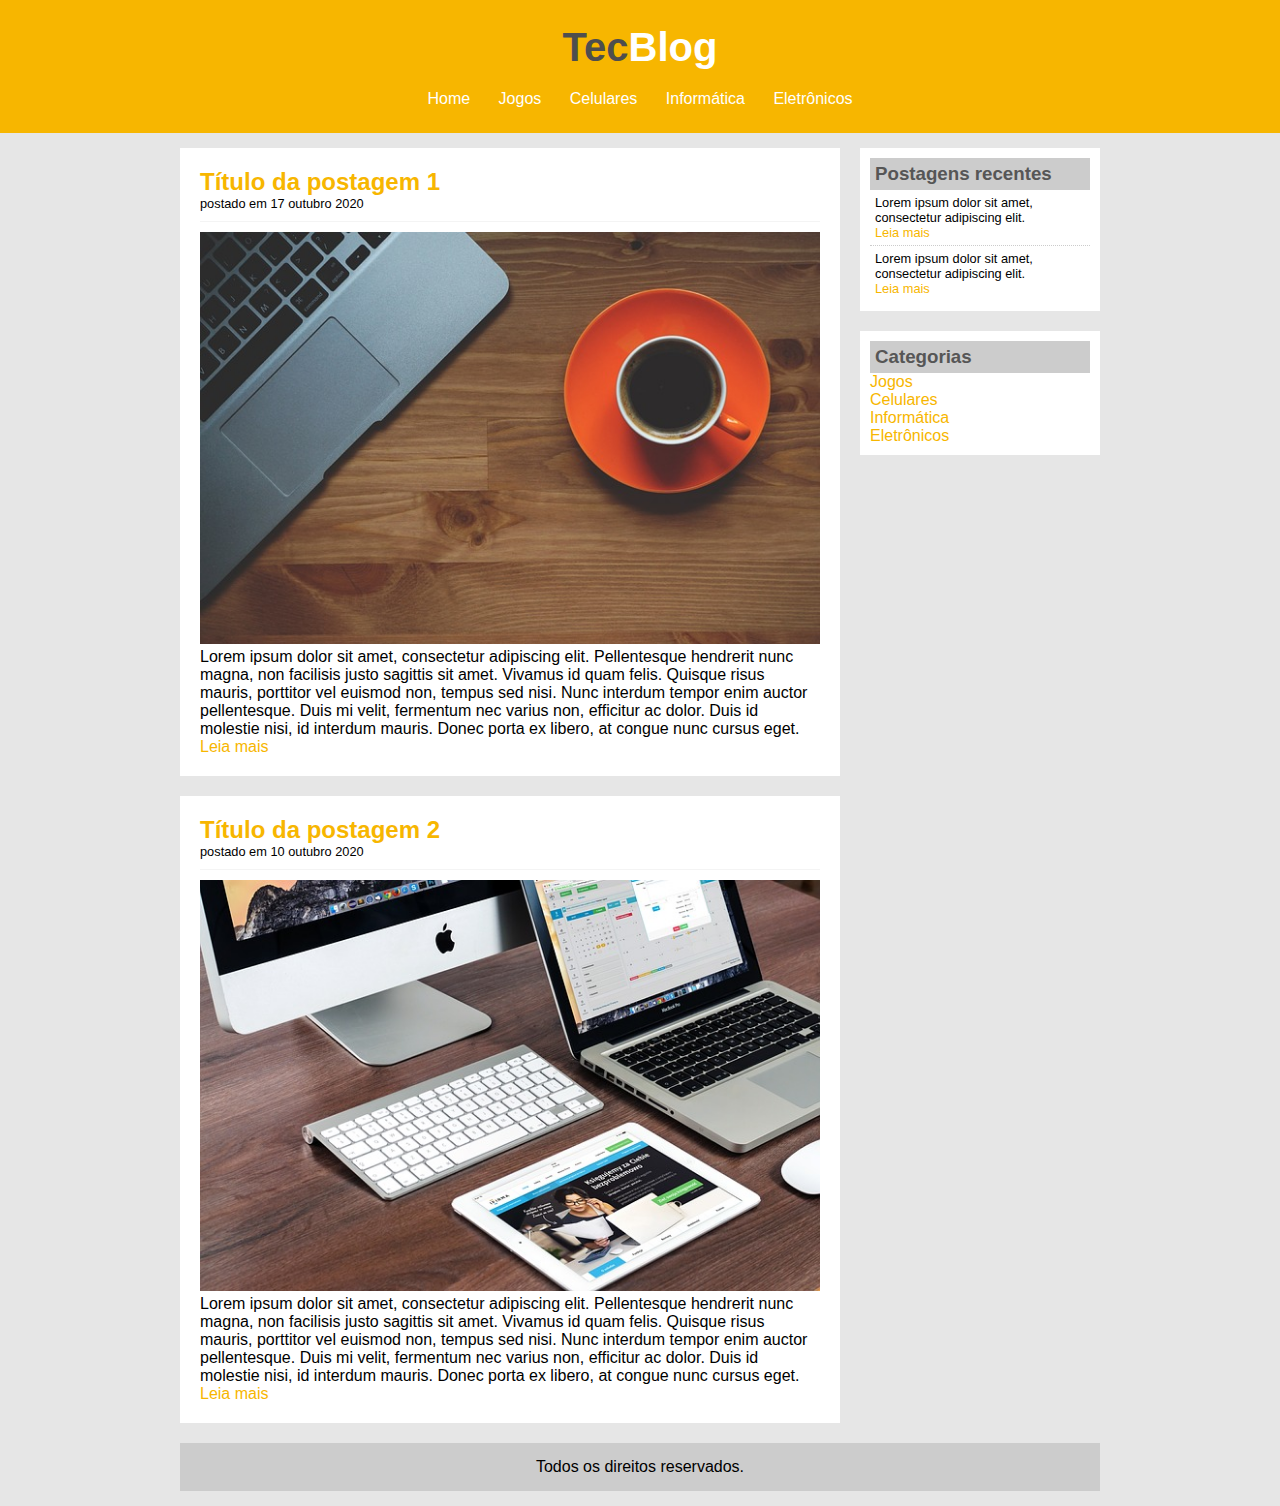
<file: index.html>
<!DOCTYPE html>
<html>
<head>
	<title>TecBlog - O seu blog de tecnologia</title>
	<meta charset="utf-8">

	<link rel="stylesheet" type="text/css" href="css/estilo.css">

</head>

<body>

	<div id="area-cabecalho"><!--início área cabeçalho-->
		
		<div id="area-logo">
			<h1>Tec<span class="branco">Blog</span></h1>
		</div>

		<div id="area-menu">
			<a href="index.html">Home</a>
			<a href="#">Jogos</a>
			<a href="#">Celulares</a>
			<a href="#">Informática</a>
			<a href="#">Eletrônicos</a>
		</div>

	</div> <!--fim área cabeçalho-->

	<div id="area-principal"> <!--início conteúdo-->
		
		<div id="area-postagens">
			<!-- início postagem -->
			<div class="postagem">
				<h2>Título da postagem 1</h2>
				<span class="data-postagem">postado em 17 outubro 2020</span>
				<img width="620px" src="./Imagens/imagem1.jpg">
				<p>
					Lorem ipsum dolor sit amet, consectetur adipiscing elit. Pellentesque hendrerit nunc magna, non facilisis justo sagittis sit amet. Vivamus id quam felis. Quisque risus mauris, porttitor vel euismod non, tempus sed nisi. Nunc interdum tempor enim auctor pellentesque. Duis mi velit, fermentum nec varius non, efficitur ac dolor. Duis id molestie nisi, id interdum mauris. Donec porta ex libero, at congue nunc cursus eget.
				</p>
				<a href="">Leia mais</a>
			</div>
			<!-- fim postagem -->

			<!-- início postagem -->
			<div class="postagem">
				<h2>Título da postagem 2</h2>
				<span class="data-postagem">postado em 10 outubro 2020</span>
				<img width="620px" src="./Imagens/imagem2.jpg">
				<p>
					Lorem ipsum dolor sit amet, consectetur adipiscing elit. Pellentesque hendrerit nunc magna, non facilisis justo sagittis sit amet. Vivamus id quam felis. Quisque risus mauris, porttitor vel euismod non, tempus sed nisi. Nunc interdum tempor enim auctor pellentesque. Duis mi velit, fermentum nec varius non, efficitur ac dolor. Duis id molestie nisi, id interdum mauris. Donec porta ex libero, at congue nunc cursus eget.
				</p>
				<a href="">Leia mais</a>
			</div>
			<!-- fim postagem -->
		</div>
		
		<div id="area-lateral"> <!-- início área lateral-->
			<div class="conteudo-lateral">
				<h3>Postagens recentes</h3>
				<div class="postagem-lateral">
					<p>
						Lorem ipsum dolor sit amet, consectetur adipiscing elit. 
					</p>
					<a href="">Leia mais</a>
				</div>

				<div class="postagem-lateral" style="border-bottom: none;">
					<p>
						Lorem ipsum dolor sit amet, consectetur adipiscing elit. 
					</p>
					<a href="">Leia mais</a>
				</div>
				
			</div>

			<div class="conteudo-lateral">
				<h3>Categorias</h3>
				
				<a href="">Jogos</a><br>
				<a href="">Celulares</a><br>
				<a href="">Informática</a><br>
				<a href="">Eletrônicos</a>

				
			</div>

		</div><!-- fim área lateral-->

		<div id="rodape">
			Todos os direitos reservados.
		</div>

	</div><!--fim conteúdo-->

</body>
</html>
</file>
<file: css/estilo.css>
/*Limpar formatações padrão*/
* {
	margin: 0;
	padding: 0;
}

body {
	font-size: 1em;
	font-family: "Trebuchet MS", Helvetica, sans-serif;
	background: #e6e6e6;
}

/*
*** LAYOUT ***
*/

#area-cabecalho {
	background: #f7b600;
	padding: 15px;
	text-align: center;
}

#area-logo, #area-menu {
	padding: 10px;
}

#area-principal {
	width: 920px;
	margin: 0 auto;
	padding: 15px;
}

#area-postagens {
	width: 660px; 
	float: left;
}

#area-lateral {
	width: 240px; 
	float: right;
}

.postagem {
	padding: 20px;
	margin-bottom: 20px;
	background: white;
}

.conteudo-lateral {
	background: white;
	padding: 10px;
	margin-bottom: 20px;
}

.postagem-lateral {
	font-size: 0.8em;
	padding: 5px;
	border-bottom: 1px dotted #CCC;
}

#rodape {
	clear: both;
	text-align: center;
	background: #ccc;
	padding: 15px;
}

/*
*** FORMATAÇÕES DO MENU ***
*/

a {
	text-decoration: none;
}

a:link, a:visited {
	color: #f7b600;
}

a:hover {
	text-decoration: underline;
}

#area-cabecalho a:link, #area-cabecalho a:visited {
	color: #fff;
	padding: 8px 12px;
}

#area-cabecalho a:hover {
	color: #f7b600;
	background: #fff;
	text-decoration: none;
}

/*
*** FORMATAÇÕES EM GERAL ***
*/

h1 {
	color: #4e4e4e;
	font-size: 2.5em;	
}

h2 {
	color: #f7b600;
}

h3 {
	color: #565656;
	background: #ccc;
	padding: 5px;
}

.branco {
	color: white;
}

.data-postagem {
	font-size: 0.8em;
	border-bottom: 1px solid #f4f4f4;
	padding-bottom: 10px;
	margin-bottom: 10px;
	display: block;
}
</file>
